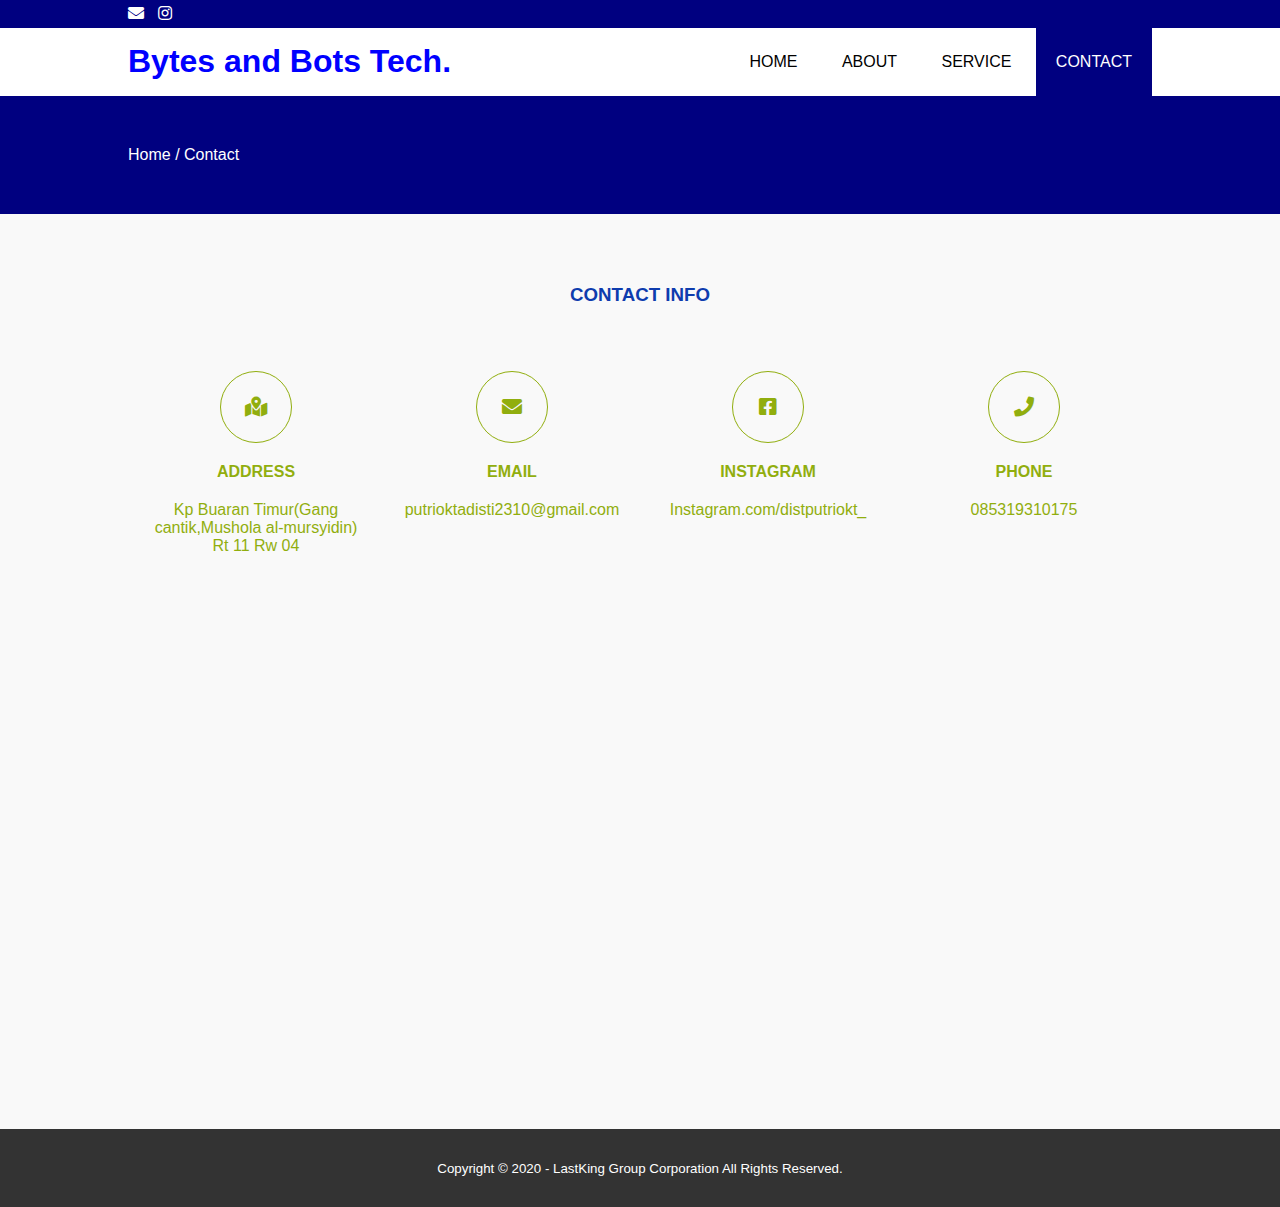
<file: contact.html>
<!DOCTYPE html>
<html>

<head>
    <meta charset="utf-8">
    <meta name="viewport" content="width=device-width, initial-scale=1">
    <title>Bytes and Bots Technology</title>
    <link rel="stylesheet" type="text/css" href="style.css">
    <link rel="stylesheet" type="text/css"
        href="https://cdnjs.cloudflare.com/ajax/libs/font-awesome/5.13.0/css/all.min.css">
    <script src="https://code.jquery.com/jquery-3.5.1.min.js"
        integrity="sha256-9/aliU8dGd2tb6OSsuzixeV4y/faTqgFtohetphbbj0=" crossorigin="anonymous"></script>
</head>

<body>
    <!-- loader -->
    <div class="bg-loader">
        <div class="loader"></div>
    </div>

    <!-- header -->
    <div class="medsos">
        <div class="container">
            <ul>
                <li><a href="mailto:putrioktadisti2310@gmail.com"><i class="fas fa-envelope"></i></a></li>
                <li><a href="https://instagram.com/distputriokt_"><i class="fab fa-instagram"></i></a></li>
            </ul>
        </div>
    </div>
    <header>
        <div class="container">
            <h1><a href="index.html">Bytes and Bots Tech.</a></h1>
            <ul>
                <li><a href="index.html">HOME</a></li>
                <li><a href="about.html">ABOUT</a></li>
                <li><a href="service.html">SERVICE</a></li>
                <li class="active"><a href="contact.html">CONTACT</a></li>
            </ul>
        </div>
    </header>

    <!-- label -->
    <section class="label">
        <div class="container">
            <p>Home / Contact</p>
        </div>
    </section>

    <!-- service -->
    <section class="service">
        <div class="container">
            <h3>CONTACT INFO</h3>
            <div class="box">
                <div class="col-4">
                    <div class="icon"><i class="fas fa-map-marked-alt"></i></div>
                    <h4>ADDRESS</h4>
                    <p>Kp Buaran Timur(Gang cantik,Mushola al-mursyidin) Rt 11 Rw 04</p>
                </div>
                <div class="col-4">
                    <div class="icon"><i class="fas fa-envelope"></i></div>
                    <h4>EMAIL</h4>
                    <p>putrioktadisti2310@gmail.com</p>
                </div>
                <div class="col-4">
                    <div class="icon"><i class="fab fa-facebook-square"></i></div>
                    <h4>INSTAGRAM</h4>
                    <p>Instagram.com/distputriokt_</p>
                </div>
                <div class="col-4">
                    <div class="icon"><i class="fas fa-phone"></i></div>
                    <h4>PHONE</h4>
                    <p>085319310175</p>
                </div>
            </div>
            <iframe
                src="https://www.google.com/maps/embed?pb=!1m18!1m12!1m3!1d3966.361028823956!2d106.64061840000002!3d-6.216028699999999!2m3!1f0!2f0!3f0!3m2!1i1024!2i768!4f13.1!3m3!1m2!1s0x2e69f950f2793e8b%3A0xf016d48fc8ec4e34!2sJl.%20Komp.%20Sekneg%2C%20Panunggangan%20Utara%2C%20Kec.%20Pinang%2C%20Kota%20Tangerang%2C%20Banten%2015143!5e0!3m2!1sid!2sid!4v1628145061259!5m2!1sid!2sid"
                width="100%" height="450" frameborder="0" style="border:0;" allowfullscreen="" aria-hidden="false"
                tabindex="0"></iframe>
        </div>
    </section>

    <!-- footer -->
    <footer>
        <div class="container">
            <small>Copyright &copy; 2020 - LastKing Group Corporation All Rights Reserved.</small>
        </div>
    </footer>


    <script type="text/javascript">
        $(document).ready(function () {
            $(".bg-loader").hide();
        })
    </script>
</body>

</html>
</file>
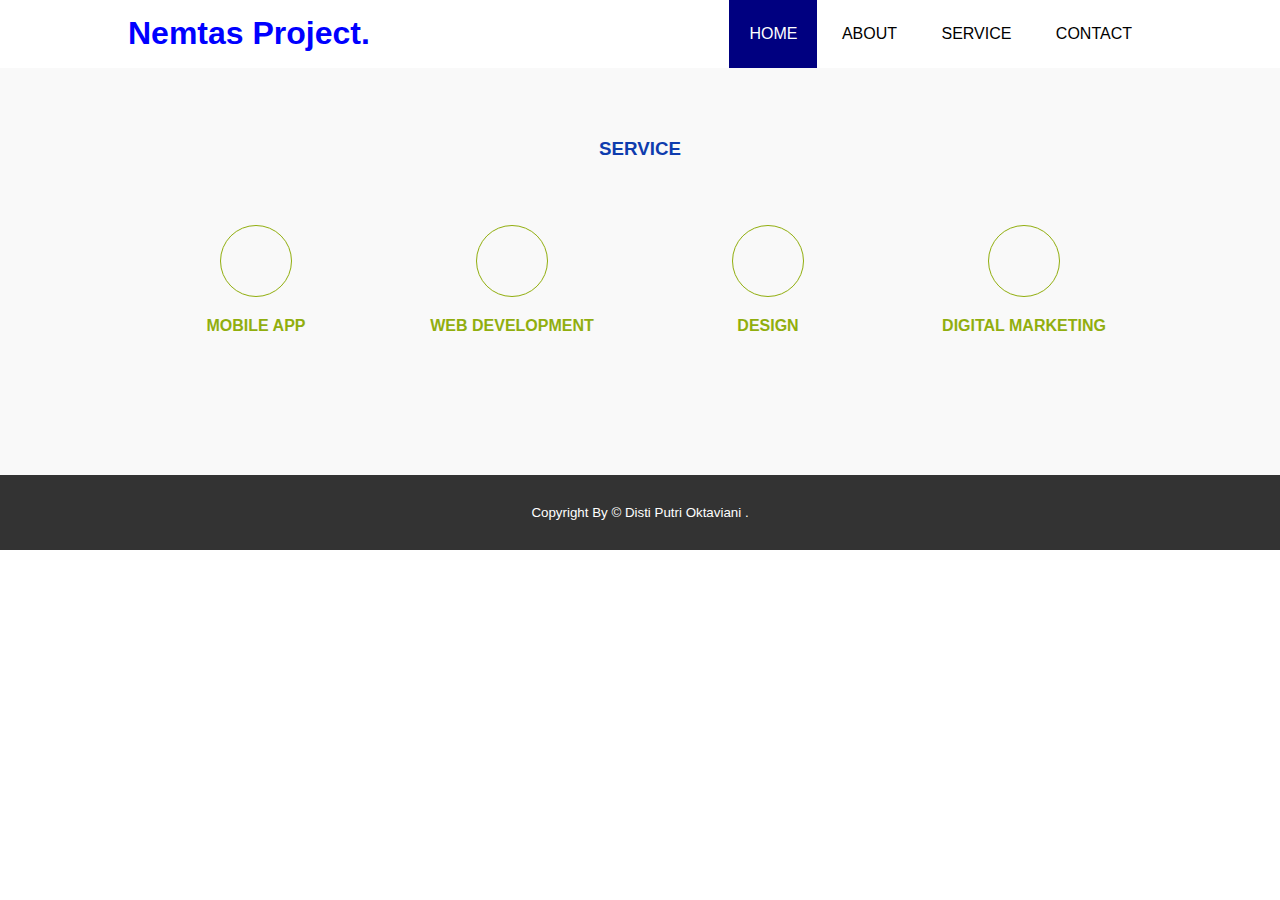
<file: service.html>
<!DOCTYPE >
<html>
    <head>
        <title>DISTI PUTRI OKTAVIANI</title>
        <link rel="stylesheet" type="text/css" href="style.css">
    </head>
    <body>
        <header>
            <div class="container">
                <h1><a href="index.html">Nemtas Project.</a></h1>
                <ul>
                    <li class="active"><a href="index.html">HOME</a></li>
                    <li><a href="about.html">ABOUT</a></li>
                    <li><a href="service.html">SERVICE</a></li>
                    <li><a href="contact.html">CONTACT</a></li>
                </ul>
            </div>
            <link rel="stylesheet" href="style.css">
        </header>
        
    <!-- service -->
    <section class="service">
        <div class="container">
            <h3>SERVICE</h3>
            <div class="box">
                <div class="col-4">
                    <div class="icon"><i class="fas fa-mobile"></i></div>
                    <h4>MOBILE APP</h4>
                </div>
                <div class="col-4">
                    <div class="icon"><i class="fas fa-globe"></i></div>
                    <h4>WEB DEVELOPMENT</h4>
                </div>
                <div class="col-4">
                    <div class="icon"><i class="fas fa-edit"></i></div>
                    <h4>DESIGN</h4>
                </div>
                <div class="col-4">
                    <div class="icon"><i class="fas fa-chart-bar"></i></div>
                    <h4>DIGITAL MARKETING</h4>
                </div>
            </div>
        </div>
    </section>
    <!-- footer -->
    <footer>
        <div class="container">
            <small>Copyright By &copy; Disti Putri Oktaviani .</small>
        </div>
    </footer>

    </body>
</html>
</file>
<file: style.css>
*  {
    padding: 0;
    margin: 0;
    font-family: sans-serif;
}

a {
    color: inherit;
    text-decoration: none;
}

.medsos {
    padding: 5px 0;
    background-color: navy;
}

.medsos ul li {
    display: inline-block;
    color: #fff;
    margin-right: 10px;
}

.container {
    width: 80% ;
    margin : 0 auto ;
}

.container:after {
    content: '';
    display: block ;
    clear: both;
}

header h1 {
    float:left;
    padding:15px 0;
    color:blue;
}

header ul {
    float:right;
}

header ul li {
    display:inline-block;
}

header ul li a {
    padding: 25px 20px;
    display: inline-block;
}

header ul li a:hover{
    background-color:navy;
    color:#fff;
}

.active {
    background-color: navy;
    color:#fff;
}

.banner {
    height: 75vh;
    background-image: url('pemandangan.jpeg');
    background-size: cover;
    position: relative;
    display:flex ;
    justify-content: center;
    align-items: center;
}

.banner:after {
    content: '';
    display:block;
    position:absolute;
    top: 0;
    left: 0;
    right: 0;
    bottom: 0;
    background-color: rgba(68,76,143,0.6);
}


.banner h2 {
    color: #fff;
    z-index: 1;
    padding: 20px 25px;
    border: 3px solid #fff;
}

section {
    padding: 50px 0;
}

section h3 {
    text-align: center;
    padding: 20px 0;
    color: #0E3CAE;
    margin-bottom: 25px;
}

.about,
.service {
    padding-bottom: 100px;
}
table, th, td {
    border: 1px solid black;
    border-collapse: collapse;
  }

.service {
    background-color: #f9f9f9;
}

.box {
    color: #91ae0e;
}

.box:after {
    content: '';
    display: block;
    clear: both;
}

.box .col-4 {
    width: 25%;
    padding: 20px;
    box-sizing: border-box;
    text-align: center;
    float: left;
}

.icon {
    width: 70px;
    height: 70px;
    border: 1px solid;
    border-radius: 50%;
    text-align: center;
    line-height: 70px;
    font-size: 20px;
    margin: 0 auto;
}

.box .col-4 h4 {
    margin: 20px 0;
}

footer {
    padding: 30px 0;
    background-color: #333;
    color: #fff;
    text-align: center;
}

.bg-loader {
    background-color: #eee;
    position: fixed;
    top: 0;
    left: 0;
    right: 0;
    bottom: 0;
    z-index: 9999;
    display: flex;
    justify-content: center;
    align-items: center;
}

/* .bg-loader .loader {
    width: 100px;
    height: 100px;
    border: 3px solid #fff;
    border-radius: 50%;
    border-top-color: #0E3CAE;
    border-right-color: #0E3CAE;
    border-bottom-color: #0E3CAE;
    animation: puterin .8s linear infinite;
} */

.label {
    background-color: navy;
    color: #fff;
}

@keyframes puterin {
    100% {
        transform: rotate(360deg);
    }
}

@media screen and (max-width: 768px) {
    .container {
        width: 90%;
    }

    header h1 {
        text-align: center;
        float: none;
    }

    header ul {
        text-align: center;
        float: none;
    }

    .box .col-4 {
        width: 100%;
        float: none;
        margin-bottom: 20px;
    }
}
</file>
